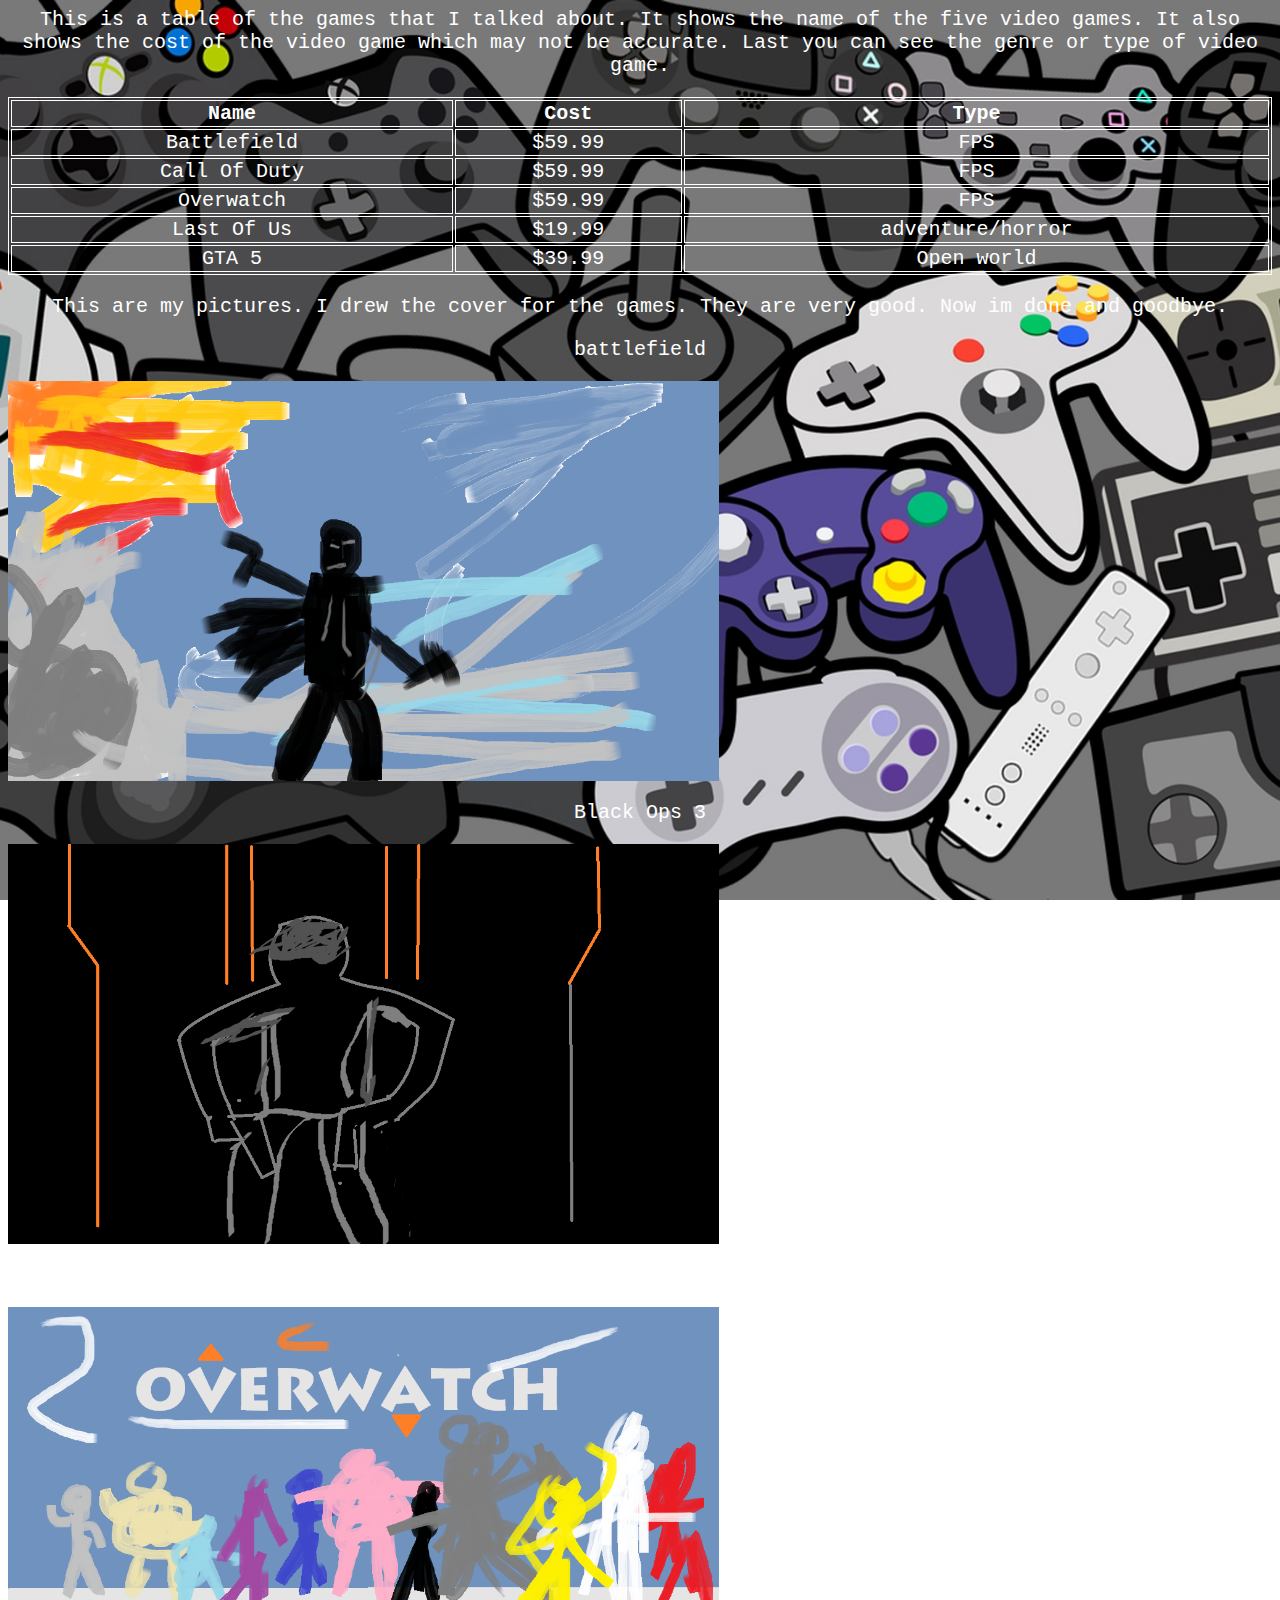
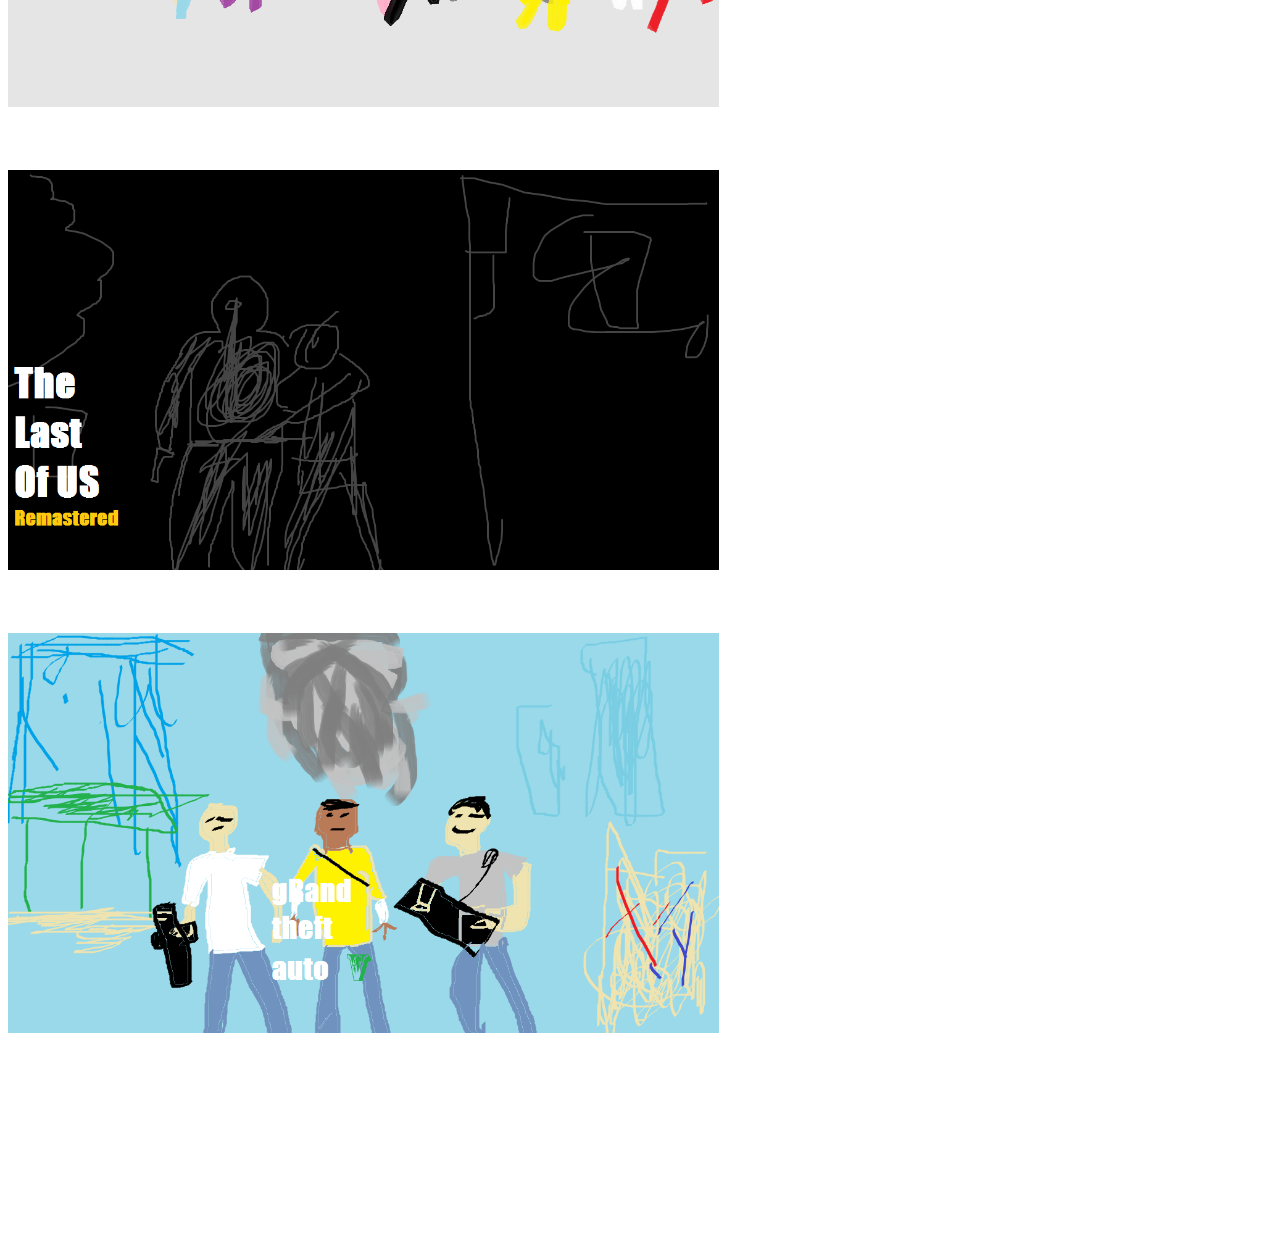
<file: new.html>
<html>
<head>
<title> More </title>
<link rel="stylesheet"
href="style.css">
<link href="favicon (3).ico" rel="icon" type="image/x-icon">
</title>
</head>
<body>
<p> This is a table of the games that I talked about. It shows the name of the five video games.
  It also shows the cost of the video game which may not be accurate. Last you can see the genre or type of video game.</p>
<table>
  <tbody>
    <tr>
      <th>Name </th>
      <th>Cost </th>
      <th>Type </th>
    </tr>
    <tr>
      <td>Battlefield </td>
      <td>$59.99 </td>
      <td>FPS </td>
    </tr>
    <tr>
      <td>Call Of Duty </td>
      <td>$59.99 </td>
      <td>FPS </td>
    </tr>
    <tr>
      <td>Overwatch </td>
      <td>$59.99 </td>
      <td>FPS </td>
    </tr>
    <tr>
      <td>Last Of Us </td>
      <td>$19.99 </td>
      <td>adventure/horror </td>
    </tr>
    <tr>
      <td>GTA 5 </td>
      <td>$39.99 </td>
      <td>Open world </td>
    </tr>
  </tbody>
</table>
<p> This are my pictures. I drew the cover for the games. They are very good. Now im done and goodbye.</p>
<p>battlefield </p>
<img src="battle.png">
<p>Black Ops 3 </p>
<img src="bo3.png">
<p>Overwatch </p>
<img src="over.png">
<p>The last of Us</p>
<img src="the.png">
<p>GTA 5 </p>
<img src="grand.png">
<p id="no"> The End </p>
</body>
</html>
</file>
<file: style.css>
img{
	height: 400px;
	width: auto;
}
body{
  background: url("games.jpg") no-repeat center center fixed;
  -webkit-background-size: cover;
  -moz-background-size: cover;
  -o-background-size: cover;
  background-size: cover;
}
@keyframes swageffect{
	0% {color:#ff00e5;}
	25% {color:#0000ff;}
	50% {color:#faff00;}
	75% {color:#00ff04;}
	100% {color:#ff0000;}
}
@-webkit-keyframes swageffect{
	0% {color:#ff00e5;}
	25% {color:#0000ff;}
	50% {color:#faff00;}
	75% {color:#00ff04;}
	100% {color:#ff0000;}
}
h1{
	-webkit-animation-name: swageffect; /*Safari 4.0 - 8.0*/
	-webkit-animation-duration: 2s;
	animation-name; swageffect;
	font-size: 90px;
	animation-duration: 2s;
	animation-iteration-count: infinite;
	font-size: 90px;
	color: white;
	font-family: 'Press Start 2P', cursive;
	text-align: center;
}
li{
	font-size: 50px;
	color: white;
	font-family: 'Ubuntu Mono', monospace
}
tbody{
	font-size: 20px;
	color: white;
	font-family: 'Ubuntu Mono', monospace;
}
p{
	font-size: 20px;
	color: white;
	font-family: 'Ubuntu Mono', monospace;
	text-align: center;
}
a{
	font-size: 30px;
	color: pink;
	font-family: 'Ubuntu Mono', monospace;

}
table,th,td{
	border: 1px solid white;
	text-align: center;

}
tr:hover{
	background-color: blue;
}
#hello{
	font-size: 30px;
	color: #ff2d2d;
	outline: black dotted thin;
}
#no{
		-webkit-animation-name: swageffect; /*Safari 4.0 - 8.0*/
		-webkit-animation-duration: 2s;
		animation-name; swageffect;
		font-size: 60px;
		animation-duration: 2s;
		animation-iteration-count: infinite;
		font-size: 60px;
		color: white;
		font-family: 'Press Start 2P', cursive;
		text-align: center;
}
table{
	width: 100%;
	height: auto;
}
</file>
